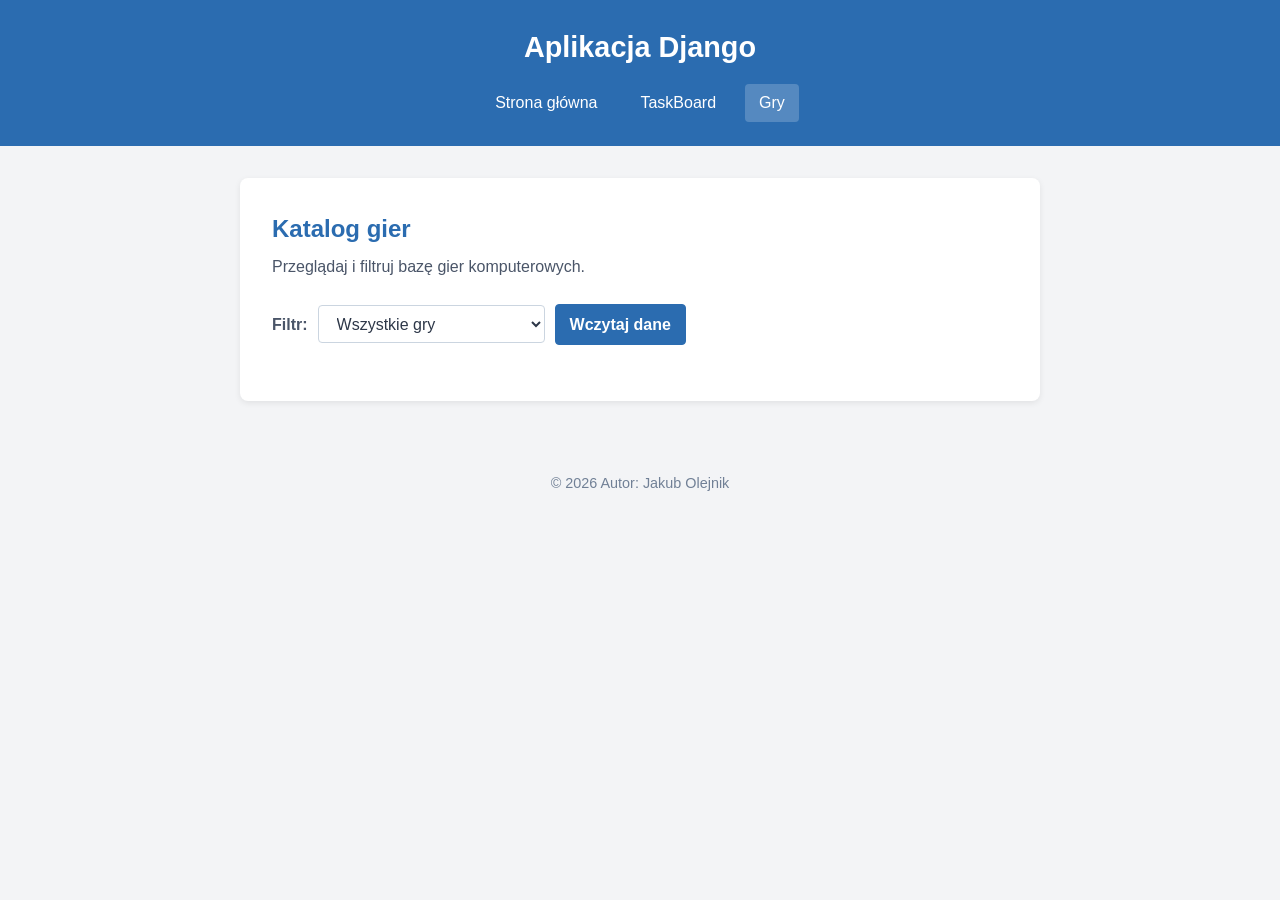
<file: games/templates/games/index.html>
<!DOCTYPE html>
<html lang="pl">
<head>
    <meta charset="UTF-8">
    <meta name="viewport" content="width=device-width, initial-scale=1.0">
    <title>Katalog Gier</title>
    <style>
        :root {
            color-scheme: light;
            font-family: Arial, sans-serif;
            color: #2d3748;
            background: #f3f4f6;
        }

        * {
            box-sizing: border-box;
        }

        body {
            margin: 0;
            background-color: #f3f4f6;
            line-height: 1.6;
        }

        header {
            padding: 1.5em 1em;
            color: white;
            text-align: center;
            background-color: #2b6cb0;
        }

        h1 {
            margin: 0 0 0.5em;
            font-size: 1.8rem;
        }

        nav {
            display: flex;
            justify-content: center;
            gap: 15px;
        }

        nav a {
            padding: 6px 14px;
            border-radius: 4px;
            color: white;
            text-decoration: none;
            font-weight: 500;
            transition: background-color 0.2s ease;
        }

        nav a:hover,
        nav a[aria-current="page"] {
            background-color: rgba(255, 255, 255, 0.2);
        }

        main {
            max-width: 800px;
            margin: 2rem auto;
            padding: 2rem;
            background-color: #fff;
            border-radius: 8px;
            box-shadow: 0 2px 6px rgba(0, 0, 0, 0.08);
        }

        h2 {
            margin: 0 0 0.35rem;
            color: #2b6cb0;
        }

        .description {
            margin-top: 0;
            color: #4a5568;
        }

        .controls {
            display: flex;
            align-items: center;
            gap: 10px;
            margin: 1.5rem 0;
            flex-wrap: wrap;
        }

        label {
            color: #4a5568;
            font-weight: bold;
        }

        select,
        button {
            min-height: 38px;
            padding: 7px 14px;
            border: 1px solid #cbd5e0;
            border-radius: 4px;
            font: inherit;
        }

        select {
            color: #2d3748;
            background-color: #fff;
        }

        button {
            border-color: #2b6cb0;
            background-color: #2b6cb0;
            color: white;
            cursor: pointer;
            font-weight: bold;
            transition: background-color 0.2s ease;
        }

        button:hover {
            border-color: #23558c;
            background-color: #23558c;
        }

        .message {
            padding: 8px 12px;
            margin-bottom: 12px;
            border-radius: 4px;
            font-size: 0.9em;
        }

        .loading {
            border: 1px solid #bee3f8;
            background-color: #ebf8ff;
            color: #2b6cb0;
        }

        .error {
            border: 1px solid #feb2b2;
            background-color: #fff5f5;
            color: #c53030;
        }

        .empty {
            border: 1px solid #f6e05e;
            background-color: #fffff0;
            color: #744210;
        }

        .game-card {
            margin-bottom: 12px;
            padding: 16px 20px;
            border: 1px solid #e2e8f0;
            border-radius: 6px;
            background-color: #fff;
        }

        .game-title {
            margin: 0 0 6px;
            color: #2b6cb0;
            font-size: 1.2em;
        }

        .game-meta {
            margin-bottom: 8px;
            color: #718096;
            font-size: 0.9em;
        }

        .game-desc {
            margin: 0;
            color: #4a5568;
            line-height: 1.4;
        }

        .badge {
            display: inline-block;
            margin-left: 8px;
            padding: 2px 8px;
            border-radius: 4px;
            font-size: 0.75em;
            font-weight: bold;
            vertical-align: middle;
        }

        .badge-multi {
            background-color: #c6f6d5;
            color: #276749;
        }

        .badge-single {
            background-color: #edf2f7;
            color: #4a5568;
        }

        footer {
            padding: 1.5rem 1rem;
            color: #718096;
            text-align: center;
            font-size: 0.9rem;
        }

        @media (max-width: 600px) {
            nav {
                flex-direction: column;
                align-items: center;
                gap: 8px;
            }

            nav a {
                display: block;
                width: 100%;
                max-width: 220px;
                background-color: rgba(255, 255, 255, 0.15);
            }

            main {
                margin: 1rem;
                padding: 1.2rem;
            }

            .controls {
                align-items: stretch;
                flex-direction: column;
            }

            select,
            button {
                width: 100%;
            }
        }
    </style>
</head>
<body>
    <header>
        <h1>Aplikacja Django</h1>
        <nav>
            <a href="/">Strona główna</a>
            <a href="/taskboard/">TaskBoard</a>
            <a href="/games/" aria-current="page">Gry</a>
        </nav>
    </header>

    <main>
        <h2>Katalog gier</h2>
        <p class="description">Przeglądaj i filtruj bazę gier komputerowych.</p>

        <div class="controls">
            <label for="multiplayer-filter">Filtr:</label>
            <select id="multiplayer-filter">
                <option value="">Wszystkie gry</option>
                <option value="true">Tylko multiplayer</option>
                <option value="false">Tylko dla jednego gracza</option>
            </select>
            <button id="load-btn">Wczytaj dane</button>
        </div>

        <div id="status-container"></div>
        <div id="games-container">        </div>
    </main>

    <footer>
        <p>&copy; 2026 Autor: Jakub Olejnik</p>
    </footer>

    <script>
        const loadBtn = document.getElementById('load-btn');
        const filterSelect = document.getElementById('multiplayer-filter');
        const statusContainer = document.getElementById('status-container');
        const gamesContainer = document.getElementById('games-container');

        loadBtn.addEventListener('click', () => {
            const filterValue = filterSelect.value;
            let url = '/games/api/';
            if (filterValue !== '') {
                url += `?multiplayer=${filterValue}`;
            }

            // Komunikat o ładowaniu i czyszczenie widoku
            statusContainer.className = 'message loading';
            statusContainer.textContent = 'Ładowanie danych z serwera...';
            gamesContainer.replaceChildren();

            fetch(url)
                .then(response => {
                    if (!response.ok) {
                        throw new Error(`Błąd HTTP: ${response.status}`);
                    }
                    return response.json();
                })
                .then(data => {
                    // Usunięcie komunikatu o ładowaniu
                    statusContainer.className = '';
                    statusContainer.textContent = '';

                    const items = data.items || [];
                    if (items.length === 0) {
                        statusContainer.className = 'message empty';
                        statusContainer.textContent = 'Brak gier spełniających wybrane kryteria.';
                        return;
                    }

                    // Bezpieczna aktualizacja DOM (textContent)
                    items.forEach(game => {
                        const card = document.createElement('div');
                        card.className = 'game-card';

                        const title = document.createElement('h3');
                        title.className = 'game-title';
                        title.textContent = game.title;

                        const badge = document.createElement('span');
                        badge.className = game.is_multiplayer ? 'badge badge-multi' : 'badge badge-single';
                        badge.textContent = game.is_multiplayer ? 'Multiplayer' : 'Singleplayer';
                        title.appendChild(badge);

                        const meta = document.createElement('div');
                        meta.className = 'game-meta';
                        meta.textContent = `Gatunek: ${game.genre} | Rok wydania: ${game.release_year}`;

                        const desc = document.createElement('p');
                        desc.className = 'game-desc';
                        desc.textContent = game.description;

                        card.appendChild(title);
                        card.appendChild(meta);
                        card.appendChild(desc);

                        gamesContainer.appendChild(card);
                    });
                })
                .catch(error => {
                    statusContainer.className = 'message error';
                    statusContainer.textContent = `Wystąpił błąd podczas pobierania danych: ${error.message}`;
                });
        });
    </script>
</body>
</html>
</file>
